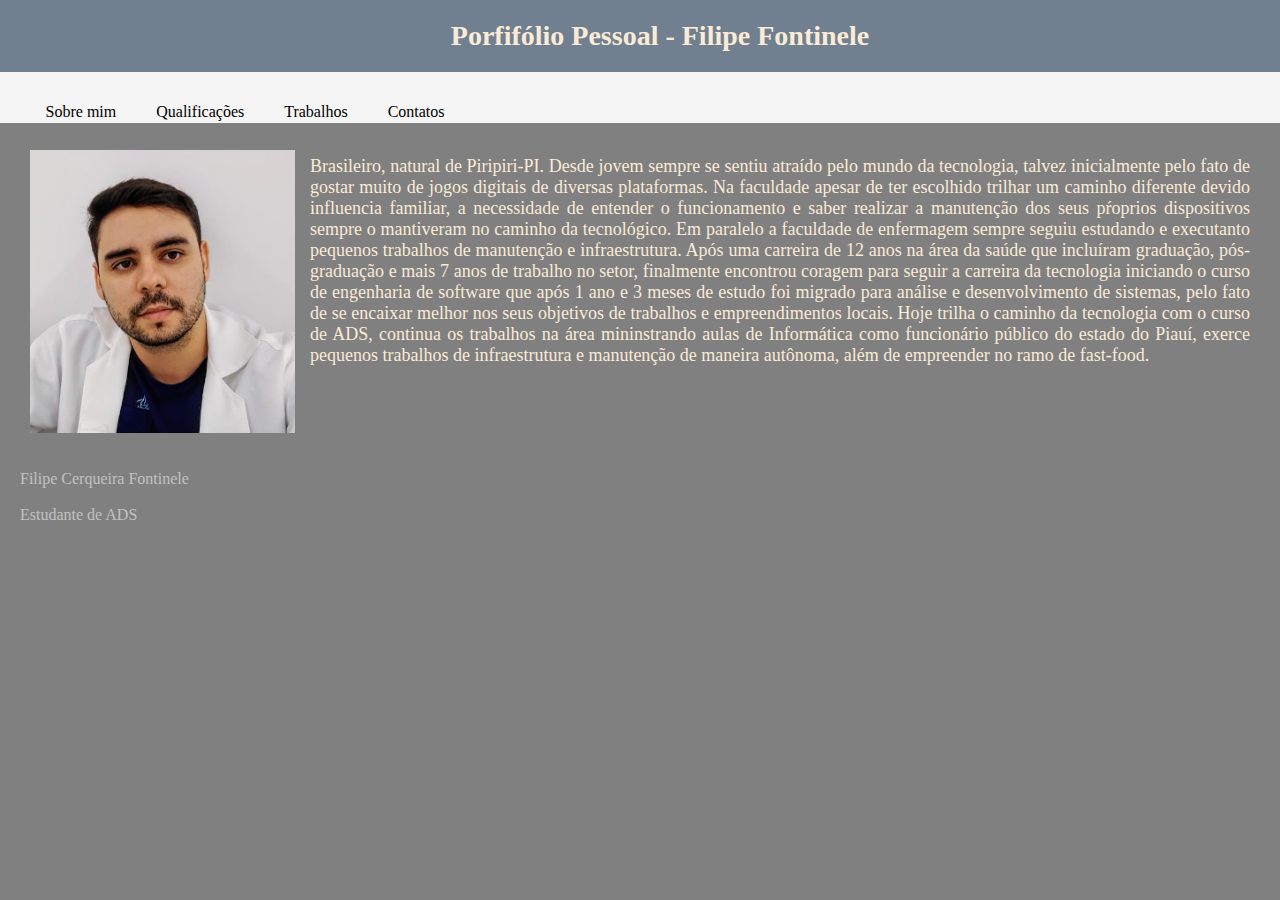
<file: index.html>
<!DOCTYPE html>
<html lang="en">
<head>
    <meta charset="UTF-8">
    <meta name="viewport" content="width=device-width, initial-scale=1.0">
    <title>PortifolioPessoal</title> 
    <link rel="stylesheet" href="estilo.css">
</head>
<body>
    <header>
        <H1>Porfifólio Pessoal - Filipe Fontinele</H1>
    </header>
    
    <nav>
        <ul>
            <li><a href="index.html">Sobre mim</a></li>
            <li><a href="qualif.html">Qualificações</a></li>
            <li><a href="trab.html">Trabalhos</a></li>
            <li><a href="contat.html">Contatos</a></li>
        </ul>
    </nav>

    <section>
        <p>Brasileiro, natural de Piripiri-PI. Desde jovem sempre se sentiu atraído pelo mundo da tecnologia, talvez inicialmente pelo fato de gostar muito de jogos digitais de diversas plataformas. Na faculdade apesar de ter escolhido trilhar um caminho diferente devido influencia familiar, a necessidade de entender o funcionamento e saber realizar a manutenção dos seus pŕoprios dispositivos sempre o mantiveram no caminho da tecnológico. Em paralelo a faculdade de enfermagem sempre seguiu estudando e executanto pequenos trabalhos de manutenção e infraestrutura. Após uma carreira de 12 anos na área da saúde que incluíram graduação, pós-graduação e mais 7 anos de trabalho no setor, finalmente encontrou coragem para seguir a carreira da tecnologia iniciando o curso de engenharia de software que após 1 ano e 3 meses de estudo foi migrado para análise e desenvolvimento de sistemas, pelo fato de se encaixar melhor nos seus objetivos de trabalhos e empreendimentos locais. Hoje trilha o caminho da tecnologia com o curso de ADS, continua os trabalhos na área mininstrando aulas de Informática como funcionário público do estado do Piauí, exerce pequenos trabalhos de infraestrutura e manutenção de maneira autônoma, além de empreender no ramo de fast-food.</p>

    </section>
    
    <aside>
        <img src="ima/nsmail.jpg">
        <br>
        <br>
        <br>
        <figcaption>Filipe Cerqueira Fontinele</figcaption>
        <br>
        <figcaption>Estudante de ADS</figcaption>
    </aside>

</body>
</html>
</file>
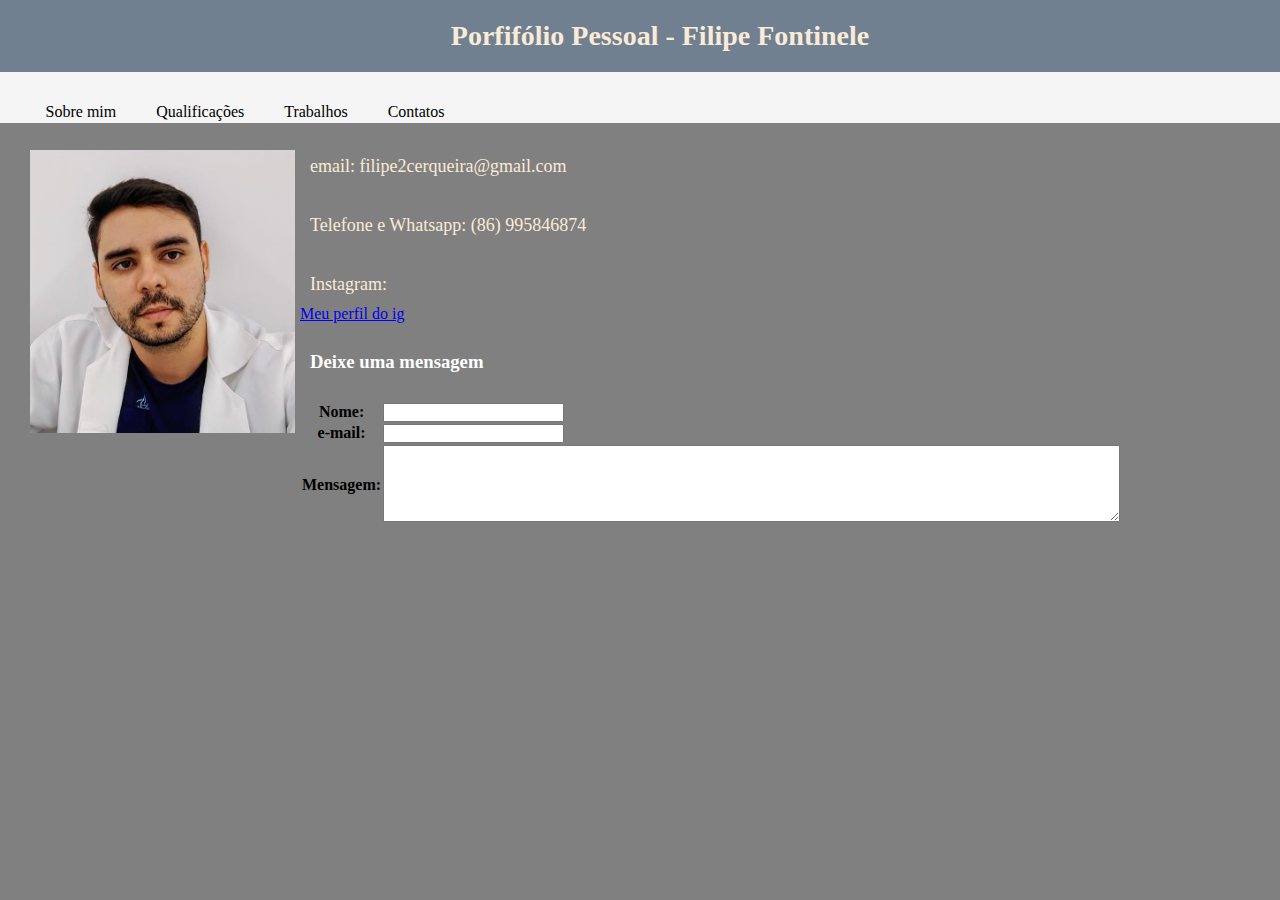
<file: contat.html>
<!DOCTYPE html>
<html lang="en">
<head>
    <meta charset="UTF-8">
    <meta name="viewport" content="width=device-width, initial-scale=1.0">
    <title>PortifolioPessoal</title> 
    <link rel="stylesheet" href="estilo.css">
</head>
<body>
    <header>
        <H1>Porfifólio Pessoal - Filipe Fontinele</H1>
    </header>
    
    <nav>
        <ul>
            <li><a href="index.html">Sobre mim</a></li>
            <li><a href="qualif.html">Qualificações</a></li>
            <li><a href="trab.html">Trabalhos</a></li>
            <li><a href="contat.html">Contatos</a></li>
        </ul>
    </nav>

    <section>
        <p>email: filipe2cerqueira@gmail.com</p>
        <br>
        <p>Telefone e Whatsapp: (86) 995846874</p>
        <br>
        <p>Instagram:</p>
        <a href="https://www.instagram.com/fcfontinele?igsh=NWM0YjhtMmx4cmVh">Meu perfil do ig</a>
        <br>
        <br>
        <h3>Deixe uma mensagem</h3>
        <br>
        <form action="">
            <table>
                <tr>
                    <th><label for="nome">Nome:</label></th>
                    <td><input type="text" name="nome" id="nome"></td>
                </tr>
                <tr>
                    <th><label for="email">e-mail:</label></th>
                    <td><input type="email" name="email" id="email"></td>
                </tr>
                <tr>
                    <th><label for="msg">Mensagem:</label></th>
                    <td><textarea name="msg" id="msg" cols="90" rows="5"></textarea></td>
                </tr>
            </table>
        </form>
    </section>
    
    <aside>
        <img src="ima/nsmail.jpg">
    </aside>
</body>
</html>
</file>
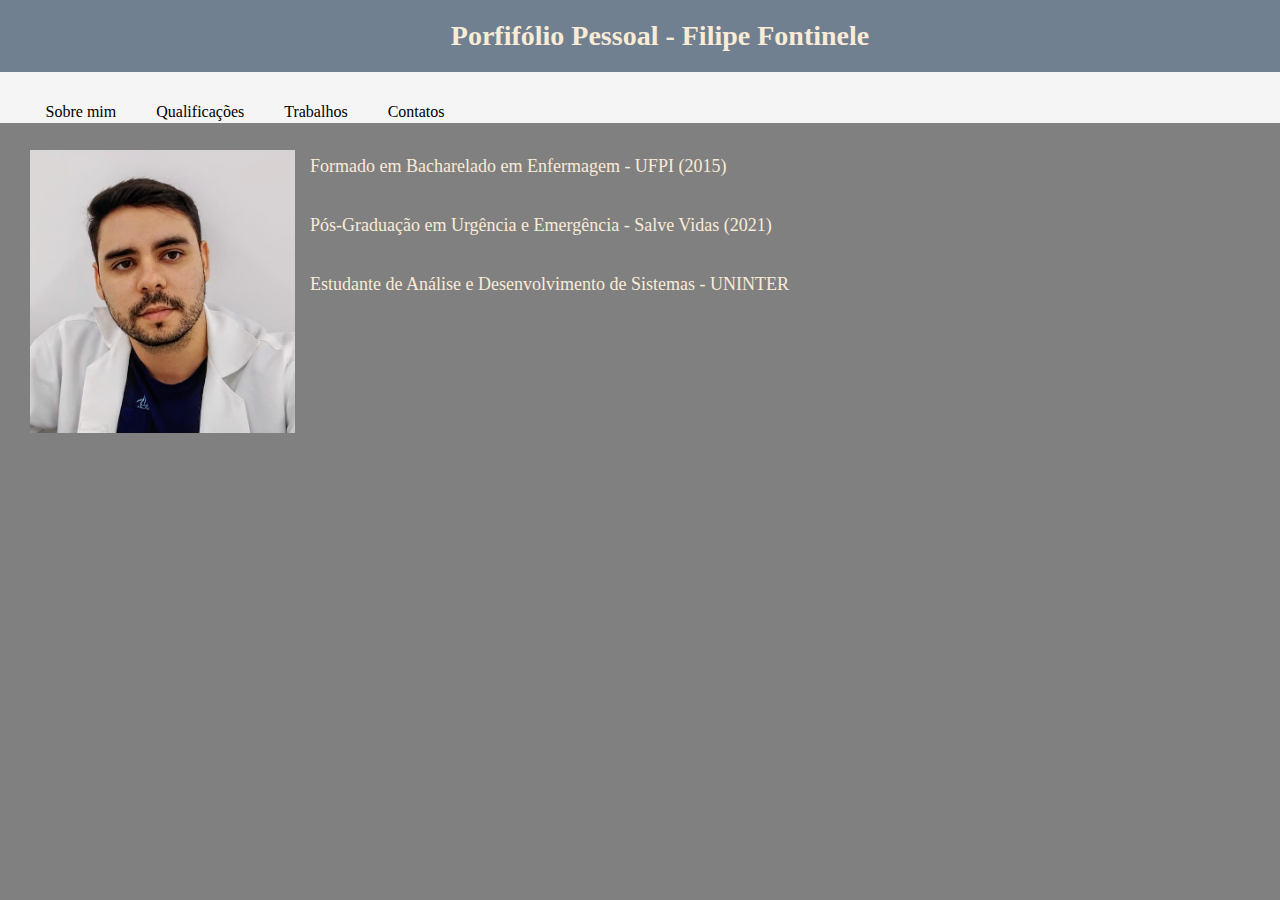
<file: qualif.html>
<!DOCTYPE html>
<html lang="en">
<head>
    <meta charset="UTF-8">
    <meta name="viewport" content="width=device-width, initial-scale=1.0">
    <title>PortifolioPessoal</title> 
    <link rel="stylesheet" href="estilo.css">
</head>
<body>
    <header>
        <H1>Porfifólio Pessoal - Filipe Fontinele</H1>
    </header>
    
    <nav>
        <ul>
            <li><a href="index.html">Sobre mim</a></li>
            <li><a href="qualif.html">Qualificações</a></li>
            <li><a href="trab.html">Trabalhos</a></li>
            <li><a href="contat.html">Contatos</a></li>
        </ul>
    </nav>

    <section>
        <p>Formado em Bacharelado em Enfermagem - UFPI (2015)</p>
        <br>
        <p>Pós-Graduação em Urgência e Emergência - Salve Vidas (2021)</p>
        <br>
        <p>Estudante de Análise e Desenvolvimento de Sistemas - UNINTER</p>

    </section>
    
    <aside>
        <img src="ima/nsmail.jpg">
    </aside>

    
</body>
</html>
</file>
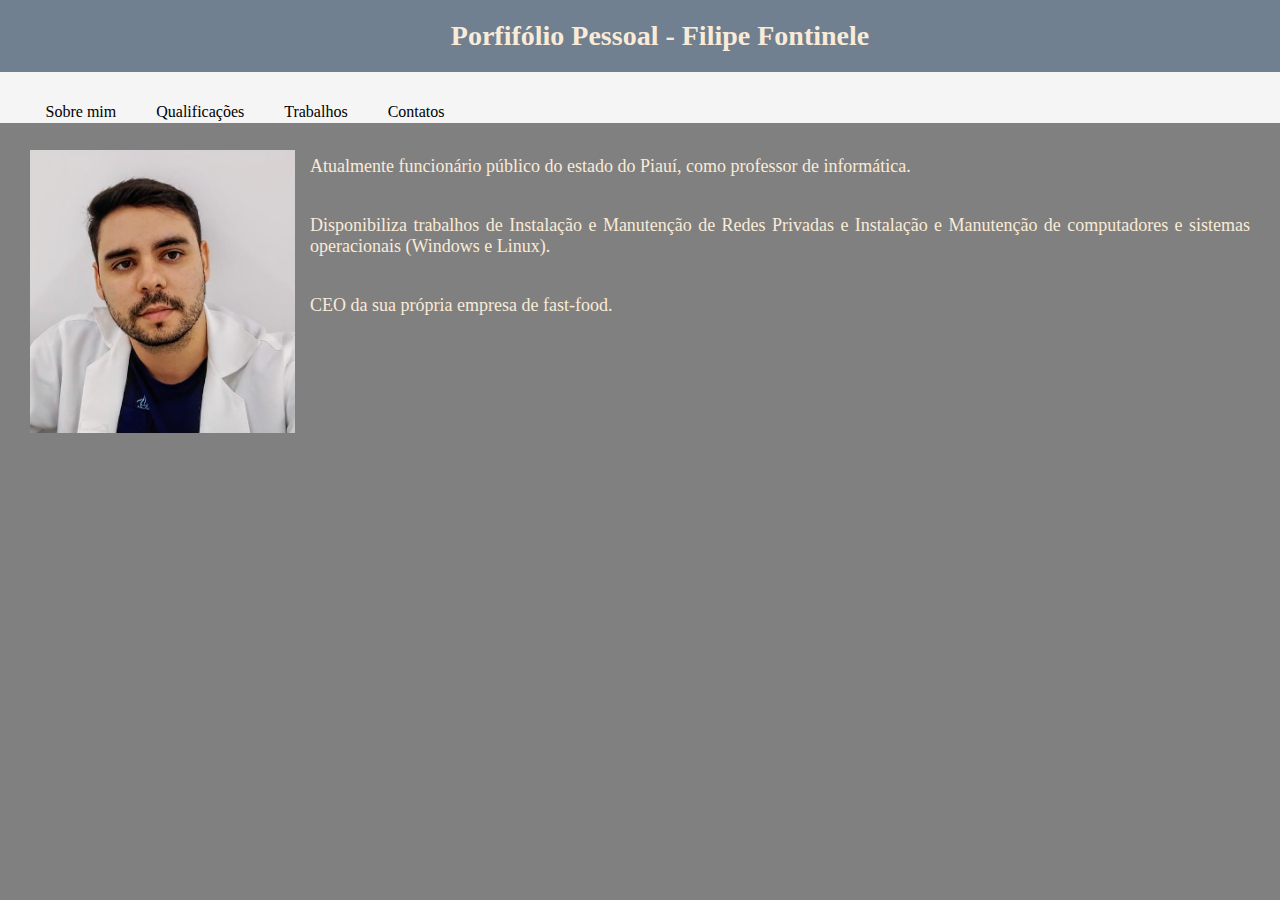
<file: trab.html>
<!DOCTYPE html>
<html lang="en">
<head>
    <meta charset="UTF-8">
    <meta name="viewport" content="width=device-width, initial-scale=1.0">
    <title>PortifolioPessoal</title> 
    <link rel="stylesheet" href="estilo.css">
</head>
<body>
    <header>
        <H1>Porfifólio Pessoal - Filipe Fontinele</H1>
    </header>
    
    <nav>
        <ul>
            <li><a href="index.html">Sobre mim</a></li>
            <li><a href="qualif.html">Qualificações</a></li>
            <li><a href="trab.html">Trabalhos</a></li>
            <li><a href="contat.html">Contatos</a></li>
        </ul>
    </nav>

    <section>
        <p>Atualmente funcionário público do estado do Piauí, como professor de informática.</p>
        <br>
        <p>Disponibiliza trabalhos de Instalação e Manutenção de Redes Privadas e Instalação e Manutenção de computadores e sistemas operacionais (Windows e Linux).</p>
        <br>
        <p>CEO da sua própria empresa de fast-food.</p>

    </section>
    
    <aside>
        <img src="ima/nsmail.jpg">
    </aside>
</body>
</html>
</file>
<file: estilo.css>
* {
        margin: 0;
        padding: 0;
        box-sizing: 0;
}
body {
        background-color: gray;
}
header {
        background-color: slategray;
        padding: 20px;
        width: 100%;
        height: 20%;
}
nav {
        background-color: whitesmoke;
        padding: 2%;
        width: 100%;
        height: auto;
}
section {
        color: black;
        padding: 20px;
        width: 75%;
        float: right;
}
aside {
        color: silver;
        padding: 20px;
        width: 20%;
        float: left;
}

h1 {
    color: antiquewhite;
    font-size: 28px;
    text-align: center;
}
h3 {
    color: white;
    padding: 10px;

}
p {
    color: antiquewhite;
    font-size: 18px;
    text-align:justify;
    padding: 10px;

}
i {
    color: black;
    font-size: 12px;
    text-align:center;
}

img {
    position: absolute;
    width: 265px;
    left: 30px;
    top: 150px;   
}
ul {
        list-style-type: none;
        margin: 0;
        padding: 0;
        background-color: #f1f1f1;
      }
      li{float:left;        
}
      li a {
        display: block;
        color: #000;
        padding: 5px 20px;
        text-decoration: none;
      }
      
      /* Change the link color on hover */
      li a:hover {
        background-color: #555;
        color: white;
      }
</file>
